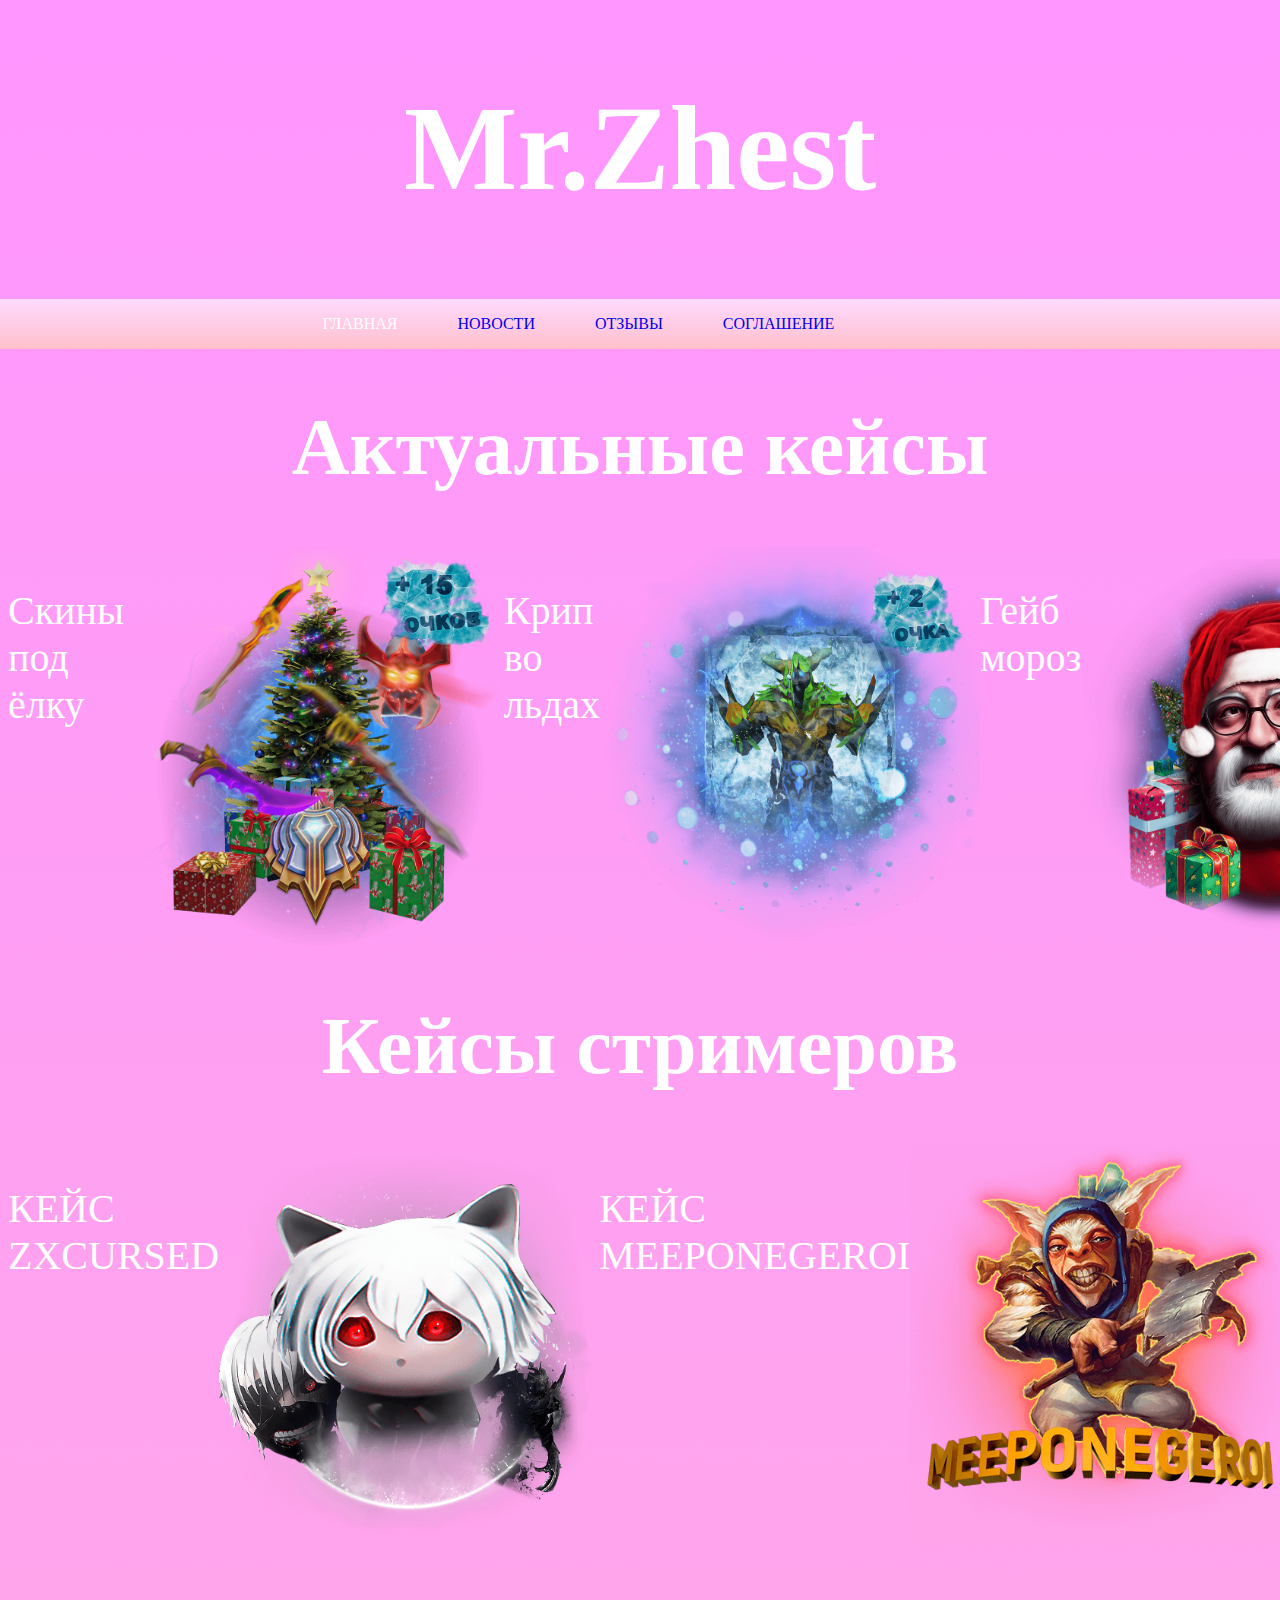
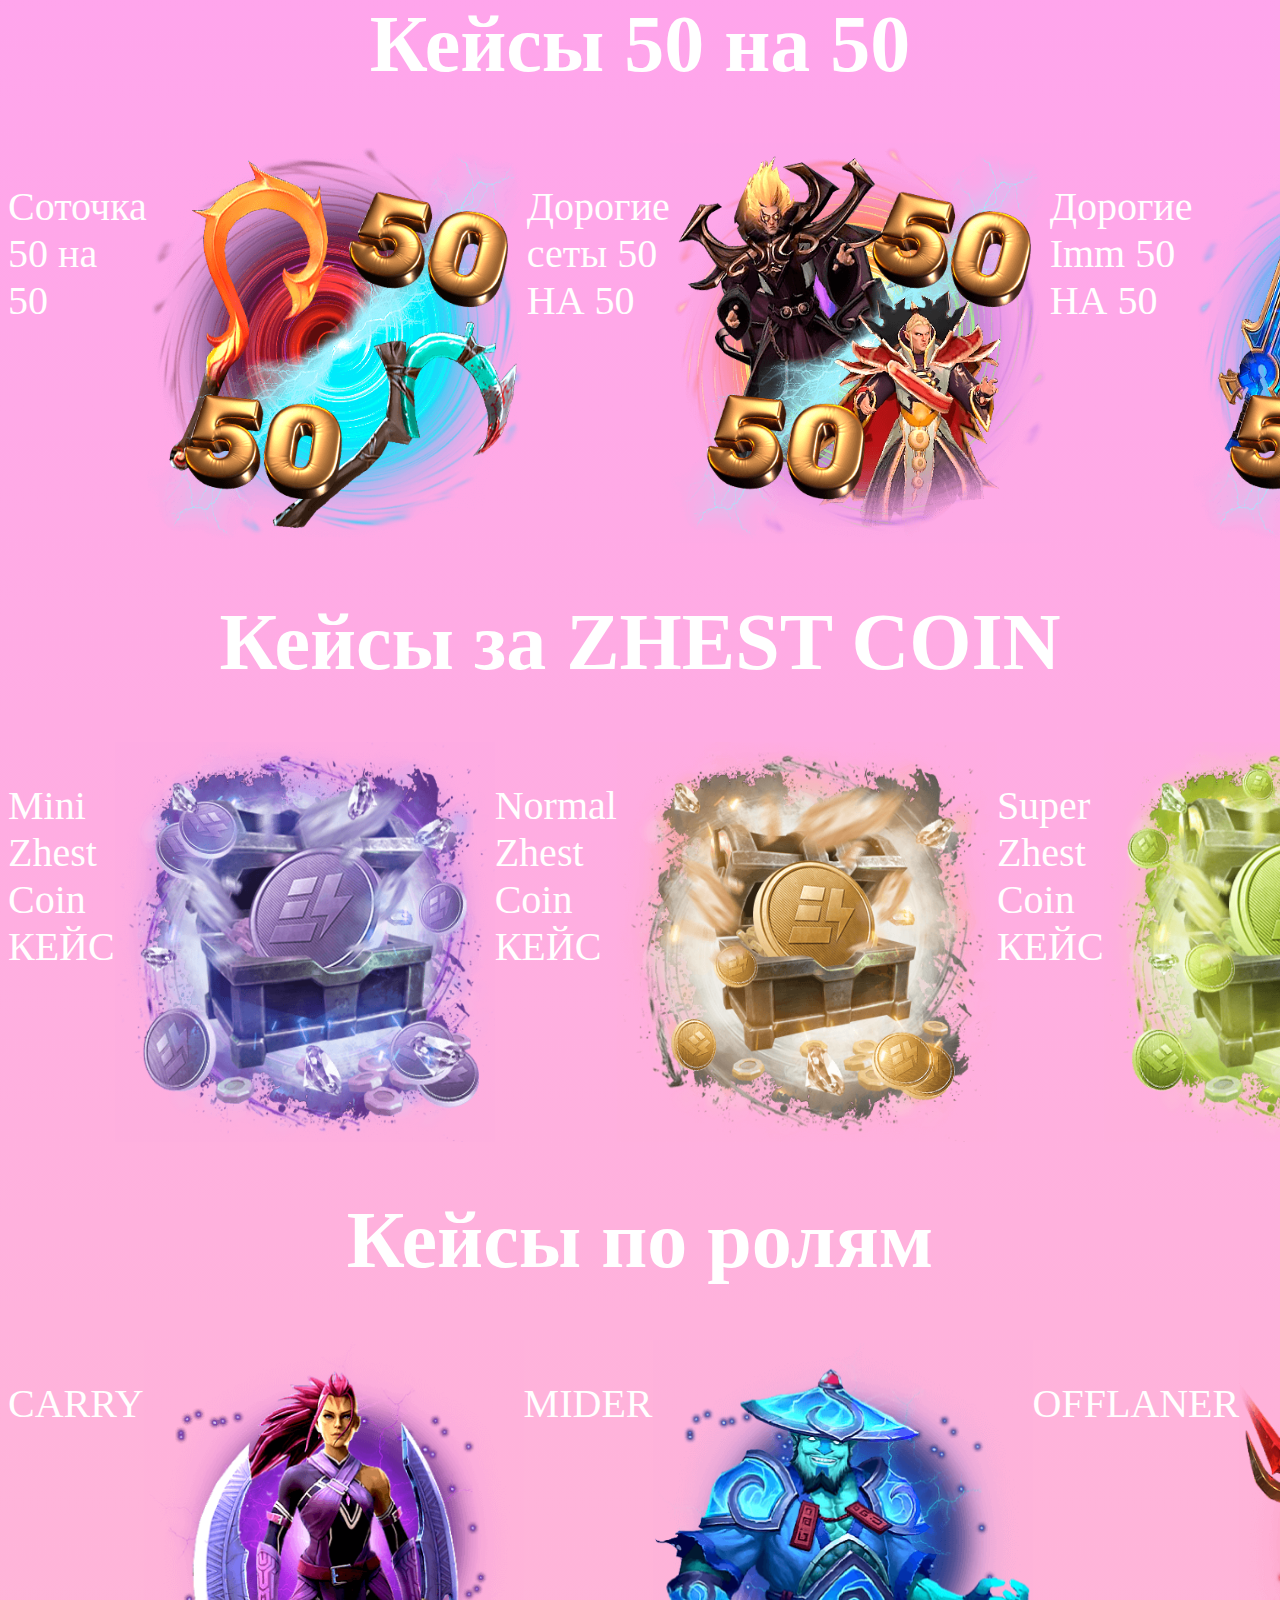
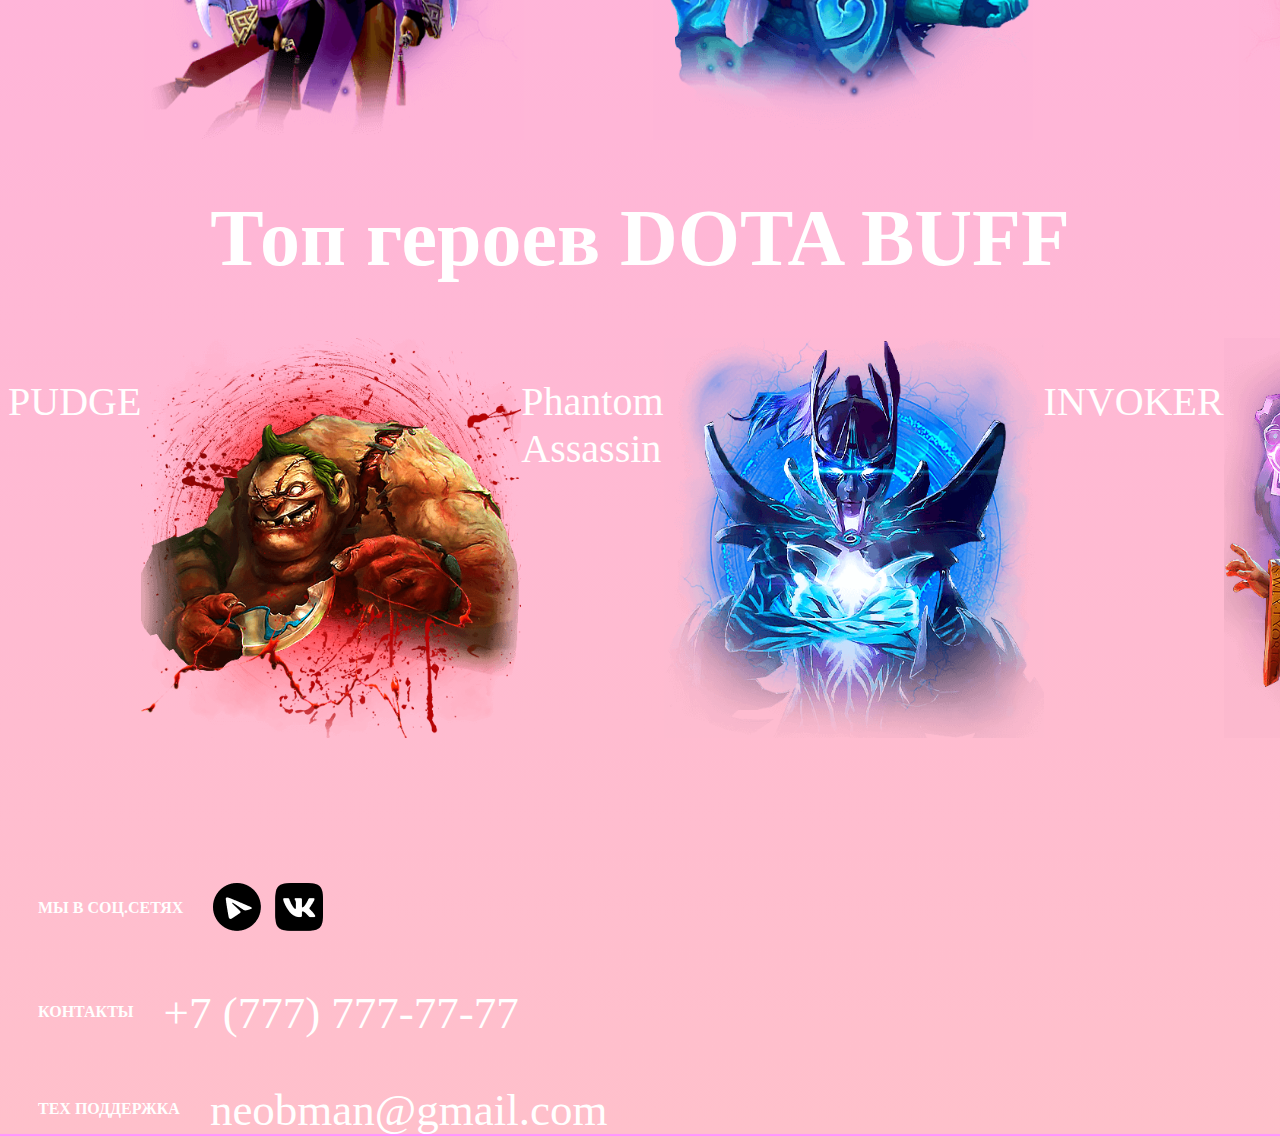
<file: index.html>
<!DOCTYPE html>
<html lang="ru">
   <head>
      <div class="logo">
         <title>Mr.Zhest</title>
         <h1>Mr.Zhest</h1>
         <link rel="stylesheet" href="CSS/style.css" type="text/css">
      </div>
   </head>
   <body>
      <header>
         <div class="container">
            <nav>
               <ul>
                  <li><a>ГЛАВНАЯ</a></li>
                  <li><a href="/HTML/news.html">НОВОСТИ</a></li>
                  <li><a href="/HTML/reviews.html">ОТЗЫВЫ</a></li>
                  <li><a href="/HTML/konf.html">СОГЛАШЕНИЕ</a></li>
               </ul>
            </nav>
         </div>
      </header>
      <main>
         <div class="container">
            <section>
               <h1>Актуальные кейсы</h1>
               <div class="topical">
                  <p>Скины под ёлку</p>
                  <img class='img1' src="ASSETS/IMGES/ICONS/skin elka.png" alt="">
                  <p>Крип во льдах</p>
                  <img class='img1' src="ASSETS/IMGES/ICONS/crip.png" alt="">
                  <p>Гейб мороз</p>
                  <img class='img1' src="ASSETS/IMGES/ICONS/geib moroz.png" alt="">
                  <p>Зимняя дота</p>
                  <img class='img1' src="ASSETS/IMGES/ICONS/zima dota.png" alt="">
               </div>
               <h1>Кейсы стримеров</h1>
               <div class="streamer">
                  <p>КЕЙС ZXCURSED</p>
                  <img class='img1' src="ASSETS/IMGES/ICONS/zxcursed.png" alt="">
                  <p>КЕЙС MEEPONEGEROI</p>
                  <img class='img1' src="ASSETS/IMGES/ICONS/meepo.png" alt="">
                  <p>КЕЙС GoodWin</p>
                  <img class='img1' src="ASSETS/IMGES/ICONS/goodwin.png" alt="">
                  <p>КЕЙС AZAZINA</p>
                  <img class='img1' src="ASSETS/IMGES/ICONS/AZAZINA.png" alt="">
               </div>
               <h1>Кейcы 50 на 50</h1>
               <div class="OxO">
                  <p>Соточка 50 на 50</p>
                  <img class='img1' src="ASSETS/IMGES/ICONS/100 50 x50.png" alt="">
                  <p>Дорогие сеты 50 НА 50</p>
                  <img class='img1' src="ASSETS/IMGES/ICONS/rizh 50 x50.png" alt="">
                  <p>Дорогие Imm 50 НА 50</p>
                  <img class='img1' src="ASSETS/IMGES/ICONS/immortal 50 x 50.png" alt="">
                  <p>Аркана 50 на 50</p>
                  <img class='img1' src="ASSETS/IMGES/ICONS/arcana 50 x 05.png" alt="">
               </div>
               <h1>Кейсы за ZHEST COIN</h1>
               <div class="coin">
                  <p>Mini Zhest Coin КЕЙС</p>
                  <img class='img1' src="ASSETS/IMGES/ICONS/mii zhest.png" alt="">
                  <p>Normal Zhest Coin КЕЙС</p>
                  <img class='img1' src="ASSETS/IMGES/ICONS/normal zhest.png" alt="">
                  <p>Super Zhest Coin КЕЙС</p>
                  <img class='img1' src="ASSETS/IMGES/ICONS/super zhest.png" alt="">
                  <p>Rampage Xhest Coin КЕЙС</p>
                  <img class='img1' src="ASSETS/IMGES/ICONS/ramage zhest.png" alt="">
               </div>
               <h1>Кейсы по ролям</h1>
               <div class="pos">
                  <p>CARRY</p>
                  <img class='img1' src="ASSETS/IMGES/ICONS/carry.png" alt="">
                  <p>MIDER</p>
                  <img class='img1' src="ASSETS/IMGES/ICONS/mider.png" alt="">
                  <p>OFFLANER</p>
                  <img class='img1' src="ASSETS/IMGES/ICONS/offlalaner.png" alt="">
                  <p>SUPPORT</p>
                  <img class='img1' src="ASSETS/IMGES/ICONS/support.png" alt="">
               </div><h1>Топ героев DOTA BUFF</h1>
               <div class="dotabuff">
                  <p>PUDGE</p>
                  <img class='img1' src="ASSETS/IMGES/ICONS/pudge.png" alt="">
                  <p>Phantom Assassin</p>
                  <img class='img1' src="ASSETS/IMGES/ICONS/ph.png" alt="">
                  <p>INVOKER</p>
                  <img class='img1' src="ASSETS/IMGES/ICONS/invok.png" alt="">
                  <p>LION</p>
                  <img src="ASSETS/IMGES/ICONS/lion.png" alt="">
               </div>
            </section>
         </div>
      </main>
      <footer>
         <div class="ikons">
            <ul>
               <li><A><b>Мы в соц.сетях</b></A></li>
               <p><img class='imgtgvk'src="ASSETS/IMGES/ICONS/vk x tg1.png"></p>
               <div class="phone">
                  <li><A><b>Контакты</b></A></li>
                  <p>+7 (777) 777-77-77</p>
               </div>
               <li><A><b>Тех поддержка</b></A></li>
               <p>neobman@gmail.com</p>
               <div class="otzove"></div>
         </div>
         </ul>
         </div>
      </footer>
      <script src="JS/script.js"></script>
   </body>
</html>
</file>
<file: CSS/style.css>
footer{
    color: rgb(255, 255, 255);
}
.container{
    color: rgb(255, 255, 255);
    font-size: 40px;
}
.text{
    color: darkcyan;
}
.logo{
    color: rgb(255, 255, 255);
    font-size: 60px;
}
.ikons{
    font-size: 45px;
}
.h2{
    font-size: 35px;
}
nav{
width: 695px;
margin: 0 auto;
}
nav::before{
    content:'';
    display: block;
    height: 50px;
    width: 100%;
    background: linear-gradient(rgb(255, 217, 255), pink);;
    position: absolute;
    left: 0;
    z-index: -1;
}
ul{
    margin: 0;
    padding: 0;
    list-style: none;
    height: 50px;
}
ul li{
    float: left;
}
ul li a{
    display: block;
    height: 50px;
    padding:0 30px;
    text-transform: uppercase;
    text-decoration: none;
    line-height: 50px;
}
li{
    font-size: medium;
    font-family: 'Unbounded', cursive;
}
ul li a:hover{
    background: rgb(27, 27, 27);
}
body{
    font-family: 'Unbounded', cursive;
    background: linear-gradient(rgb(255, 149, 255), pink);;
    background-size: auto; 
}
h1{
    text-align: center;
}
h2{
    width: 20px;
}
.pos{
    display: flex;
    justify-content: space-evenly;
}
.pos img:hover{
    transform: scale(1.2);
}
.imgtgvk:hover{
    transform: scale(1.2);
}
p:hover{
    transform: scale(1.2);
}
.topical{
    display: flex;
    justify-content: space-evenly;
}
.topical img:hover{
    transform: scale(1.2);
}
.streamer{
    display: flex;
    justify-content: space-evenly;
}
.streamer img:hover{
    transform: scale(1.2);
}
.OxO{
    display: flex;
    justify-content: space-evenly;
}
.OxO img:hover{
    transform: scale(1.2);
}
.coin{
    display: flex;
    justify-content: space-evenly;
}
.coin img:hover{
    transform: scale(1.2);
}
.dotabuff{
    display: flex;
    justify-content: space-evenly;
}
.dotabuff img:hover{
    transform: scale(1.2);
}
.img1{
    width: 380px;
    height: 400px;
}
</file>
